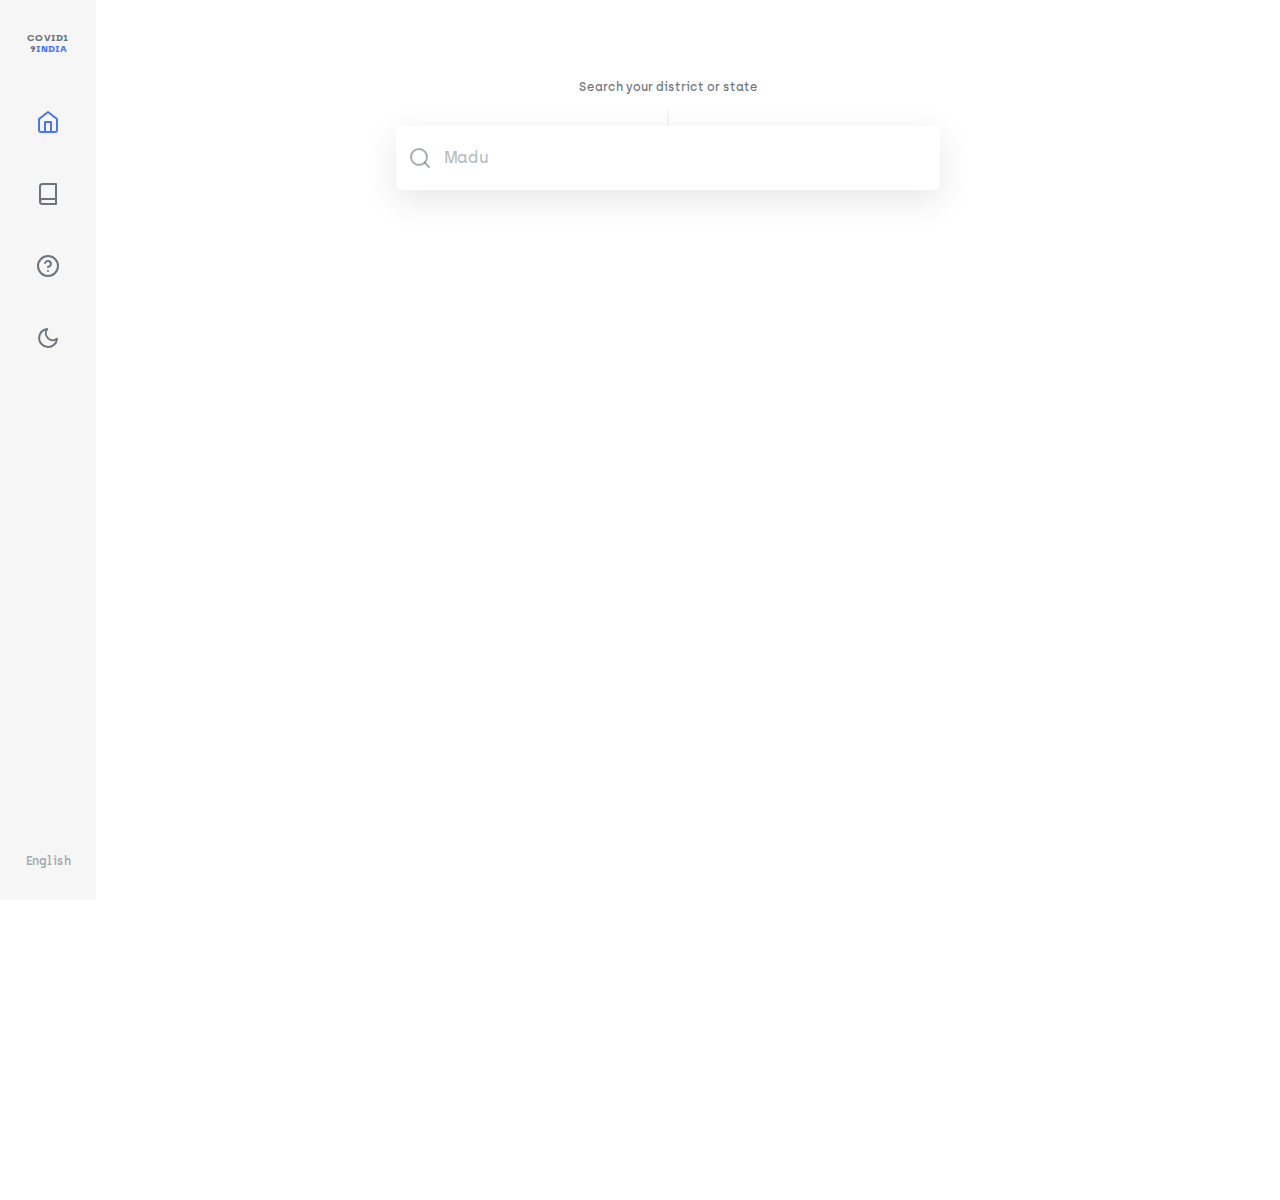
<file: index.html>
<!doctype html><html lang="en"><head><meta charset="utf-8"/><link rel="icon" href="/favicon.ico"/><meta name="viewport" content="width=device-width,initial-scale=1"/><meta name="theme-color" content="#000000"/><link rel="manifest" href="/manifest.json"/><link rel="apple-touch-icon" sizes="180x180" href="/apple-touch-icon.png"/><link rel="icon" type="image/png" sizes="32x32" href="/favicon-32x32.png"/><link rel="icon" type="image/png" sizes="16x16" href="/favicon-16x16.png"/><link rel="mask-icon" href="/safari-pinned-tab.svg" color="#6c757d"/><meta name="msapplication-TileColor" content="#2d89ef"/><meta name="theme-color" content="#ffffff"/><title>Coronavirus Outbreak in India - covid19india.org</title><meta name="title" content="Coronavirus Outbreak in India: Latest Map and Case Count"/><meta name="description" content="A volunteer-driven crowdsourced effort to track the coronavirus in India. A detailed country map shows the extent of the coronavirus outbreak, with tables of the number of cases by state and district."/><meta name="keywords" content="covid, covid19, covid-19, covid19india, coronavirus, corona, india, virus, pandemic, disease, carona, karona, korona"/><link rel="preconnect" href="https://api.covid19india.org/min/data.min.json" as="fetch"/><link rel="preconnect" href="https://api.covid19india.org/min/timeseries.min.json" as="fetch"/><link rel="preload" href="/fonts/Archia/archia-semibold-webfont.woff2" as="font" type="font/woff2" crossorigin/><link rel="preload" href="/fonts/Archia/archia-medium-webfont.woff2" as="font" type="font/woff2" crossorigin/><link rel="preload" href="/fonts/Archia/archia-bold-webfont.woff2" as="font" type="font/woff2" crossorigin/><style>@font-face{font-family:Archia;src:url(/fonts/Archia/archia-semibold-webfont.eot);src:local('Archia'),url(/fonts/Archia/archia-semibold-webfont.eot?#iefix) format('embedded-opentype'),url(/fonts/Archia/archia-semibold-webfont.woff2) format('woff2'),url(/fonts/Archia/archia-semibold-webfont.woff) format('woff'),url(/fonts/Archia/archia-semibold-webfont.ttf) format('truetype');font-weight:600;font-style:normal;font-display:swap}@font-face{font-family:Archia;src:url(/fonts/Archia/archia-medium-webfont.eot);src:local('Archia'),url(/fonts/Archia/archia-medium-webfont.eot?#iefix) format('embedded-opentype'),url(/fonts/Archia/archia-medium-webfont.woff2) format('woff2'),url(/fonts/Archia/archia-medium-webfont.woff) format('woff'),url(/fonts/Archia/archia-medium-webfont.ttf) format('truetype');font-weight:400;font-style:normal;font-display:swap}@font-face{font-family:Archia;src:url(/fonts/Archia/archia-bold-webfont.eot);src:local('Archia'),url(/fonts/Archia/archia-bold-webfont.eot?#iefix) format('embedded-opentype'),url(/fonts/Archia/archia-bold-webfont.woff2) format('woff2'),url(/fonts/Archia/archia-bold-webfont.woff) format('woff'),url(/fonts/Archia/archia-bold-webfont.ttf) format('truetype');font-weight:900;font-style:normal;font-display:swap}</style><meta property="og:type" content="website"/><meta property="og:url" content="https://www.covid19india.org"/><meta property="og:title" content="Coronavirus in India: Latest Map and Case Count"/><meta property="og:description" content="A volunteer-driven crowdsourced effort to track the coronavirus in India. A detailed country map shows the extent of the coronavirus outbreak, with tables of the number of cases by state and district."/><meta property="og:image" content="https://www.covid19india.org/thumbnail.png"/><meta property="og:image:type" content="image/png"/><meta property="og:image:width" content="512"/><meta property="og:image:height" content="512"/><meta property="twitter:card" content="summary_large_image"/><meta property="twitter:url" content="https://www.covid19india.org"/><meta property="twitter:title" content="Coronavirus in India: Latest Map and Case Count"/><meta name="twitter:site" value="@covid19indiaorg"/><meta property="twitter:description" content="A volunteer-driven crowdsourced effort to track the coronavirus in India. A detailed country map shows the extent of the coronavirus outbreak, with tables of the number of cases by state and district."/><meta property="twitter:image" content="https://www.covid19india.org/thumbnail.png"/></head><body><noscript>You need to enable JavaScript to run this app.</noscript><div id="root"></div><script>!function(e){function t(t){for(var n,c,a=t[0],d=t[1],u=t[2],i=0,s=[];i<a.length;i++)c=a[i],Object.prototype.hasOwnProperty.call(o,c)&&o[c]&&s.push(o[c][0]),o[c]=0;for(n in d)Object.prototype.hasOwnProperty.call(d,n)&&(e[n]=d[n]);for(l&&l(t);s.length;)s.shift()();return f.push.apply(f,u||[]),r()}function r(){for(var e,t=0;t<f.length;t++){for(var r=f[t],n=!0,c=1;c<r.length;c++){var d=r[c];0!==o[d]&&(n=!1)}n&&(f.splice(t--,1),e=a(a.s=r[0]))}return e}var n={},c={7:0},o={7:0},f=[];function a(t){if(n[t])return n[t].exports;var r=n[t]={i:t,l:!1,exports:{}};return e[t].call(r.exports,r,r.exports,a),r.l=!0,r.exports}a.e=function(e){var t=[];c[e]?t.push(c[e]):0!==c[e]&&{13:1}[e]&&t.push(c[e]=new Promise((function(t,r){for(var n="static/css/"+({}[e]||e)+"."+{0:"31d6cfe0",1:"31d6cfe0",2:"31d6cfe0",3:"31d6cfe0",4:"31d6cfe0",5:"31d6cfe0",9:"31d6cfe0",10:"31d6cfe0",11:"31d6cfe0",12:"31d6cfe0",13:"3b8676f4",14:"31d6cfe0",15:"31d6cfe0",16:"31d6cfe0",17:"31d6cfe0",18:"31d6cfe0",19:"31d6cfe0",20:"31d6cfe0",21:"31d6cfe0",22:"31d6cfe0",23:"31d6cfe0",24:"31d6cfe0",25:"31d6cfe0",26:"31d6cfe0",27:"31d6cfe0",28:"31d6cfe0",29:"31d6cfe0",30:"31d6cfe0",31:"31d6cfe0",32:"31d6cfe0",33:"31d6cfe0",34:"31d6cfe0",35:"31d6cfe0"}[e]+".chunk.css",o=a.p+n,f=document.getElementsByTagName("link"),d=0;d<f.length;d++){var u=(l=f[d]).getAttribute("data-href")||l.getAttribute("href");if("stylesheet"===l.rel&&(u===n||u===o))return t()}var i=document.getElementsByTagName("style");for(d=0;d<i.length;d++){var l;if((u=(l=i[d]).getAttribute("data-href"))===n||u===o)return t()}var s=document.createElement("link");s.rel="stylesheet",s.type="text/css",s.onload=t,s.onerror=function(t){var n=t&&t.target&&t.target.src||o,f=new Error("Loading CSS chunk "+e+" failed.\n("+n+")");f.code="CSS_CHUNK_LOAD_FAILED",f.request=n,delete c[e],s.parentNode.removeChild(s),r(f)},s.href=o,document.getElementsByTagName("head")[0].appendChild(s)})).then((function(){c[e]=0})));var r=o[e];if(0!==r)if(r)t.push(r[2]);else{var n=new Promise((function(t,n){r=o[e]=[t,n]}));t.push(r[2]=n);var f,d=document.createElement("script");d.charset="utf-8",d.timeout=120,a.nc&&d.setAttribute("nonce",a.nc),d.src=function(e){return a.p+"static/js/"+({}[e]||e)+"."+{0:"4e9d56d0",1:"e9cc8f0b",2:"6a331105",3:"4d6b12c9",4:"19f9bb9e",5:"889189a2",9:"afe9ae58",10:"e254f8db",11:"8a2a12b5",12:"1092cd7d",13:"66026e65",14:"aa878091",15:"9ded00c2",16:"8611b423",17:"e8c1e316",18:"a075b833",19:"144b7dbe",20:"46f346f5",21:"a4e05cd9",22:"6531af76",23:"914a8ca6",24:"1fbeef7e",25:"172fd028",26:"6cf10457",27:"11be6755",28:"f24f29ee",29:"b11c3f91",30:"459dcd23",31:"1cb26910",32:"6bde3d7d",33:"ef7b8c57",34:"ae75df15",35:"421d718e"}[e]+".chunk.js"}(e);var u=new Error;f=function(t){d.onerror=d.onload=null,clearTimeout(i);var r=o[e];if(0!==r){if(r){var n=t&&("load"===t.type?"missing":t.type),c=t&&t.target&&t.target.src;u.message="Loading chunk "+e+" failed.\n("+n+": "+c+")",u.name="ChunkLoadError",u.type=n,u.request=c,r[1](u)}o[e]=void 0}};var i=setTimeout((function(){f({type:"timeout",target:d})}),12e4);d.onerror=d.onload=f,document.head.appendChild(d)}return Promise.all(t)},a.m=e,a.c=n,a.d=function(e,t,r){a.o(e,t)||Object.defineProperty(e,t,{enumerable:!0,get:r})},a.r=function(e){"undefined"!=typeof Symbol&&Symbol.toStringTag&&Object.defineProperty(e,Symbol.toStringTag,{value:"Module"}),Object.defineProperty(e,"__esModule",{value:!0})},a.t=function(e,t){if(1&t&&(e=a(e)),8&t)return e;if(4&t&&"object"==typeof e&&e&&e.__esModule)return e;var r=Object.create(null);if(a.r(r),Object.defineProperty(r,"default",{enumerable:!0,value:e}),2&t&&"string"!=typeof e)for(var n in e)a.d(r,n,function(t){return e[t]}.bind(null,n));return r},a.n=function(e){var t=e&&e.__esModule?function(){return e.default}:function(){return e};return a.d(t,"a",t),t},a.o=function(e,t){return Object.prototype.hasOwnProperty.call(e,t)},a.p="/",a.oe=function(e){throw console.error(e),e};var d=this.webpackJsonpcovid19india=this.webpackJsonpcovid19india||[],u=d.push.bind(d);d.push=t,d=d.slice();for(var i=0;i<d.length;i++)t(d[i]);var l=u;r()}([])</script><script src="/static/js/8.86f8eeb6.chunk.js"></script><script src="/static/js/main.8b2b5c37.chunk.js"></script></body><script>!function(){function e(e){document.body.classList.add(e?"dark-mode":"light-mode"),document.body.classList.remove(e?"light-mode":"dark-mode")}var a=window.matchMedia("(prefers-color-scheme: dark)"),o="(prefers-color-scheme: dark)"===a.media,d=null;try{d=localStorage.getItem("darkMode")}catch(e){}var t=null!==d;if(t&&(d=JSON.parse(d)),t)e(d);else if(o)e(a.matches),localStorage.setItem("darkMode",a.matches);else{var r=document.body.classList.contains("dark-mode");localStorage.setItem("darkMode",JSON.stringify(r))}}()</script><script>!function(e,a,t,s,n,g,c){e.GoogleAnalyticsObject=n,e.ga=e.ga||function(){(e.ga.q=e.ga.q||[]).push(arguments)},e.ga.l=1*new Date,setTimeout(()=>{g=a.createElement(t),c=a.getElementsByTagName(t)[0],g.async=1,g.src="https://www.google-analytics.com/analytics.js",c.parentNode.insertBefore(g,c)},3e3)}(window,document,"script",0,"ga"),ga("create","UA-160698988-1",{site_speed_sample_rate:1,sample_rate:1}),ga("send","pageview")</script></html>
</file>
